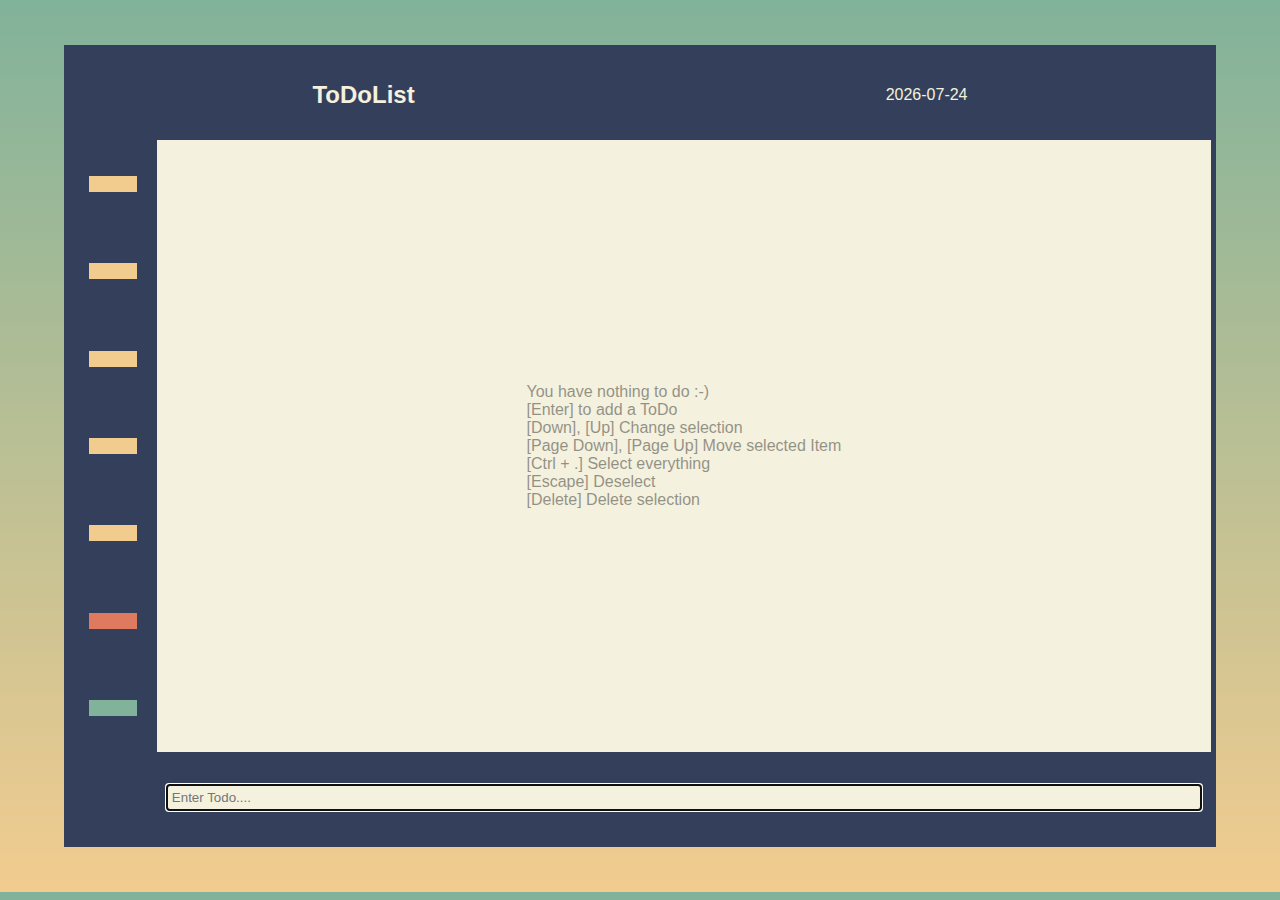
<file: todolist/index.html>
<!DOCTYPE html>
<html lang="en">
  <head>
    <meta charset="UTF-8" />
    <meta name="viewport" content="width=device-width, initial-scale=1.0" />
    <link rel="stylesheet" href="main.css" />
    <title>Ron's Todo List</title>
    <link
      rel="stylesheet"
      href="https://cdnjs.cloudflare.com/ajax/libs/font-awesome/5.13.1/css/all.min.css"
      integrity="sha512-xA6Hp6oezhjd6LiLZynuukm80f8BoZ3OpcEYaqKoCV3HKQDrYjDE1Gu8ocxgxoXmwmSzM4iqPvCsOkQNiu41GA=="
      crossorigin="anonymous"
    />
  </head>
  <body>
    <div class="section">
      <div class="info">
        <h2 class="name">ToDoList</h2>
        <p class="date"></p>
      </div>
      <div class="content">
        <ul class="list"></ul>
        <p class="message">
          You have nothing to do :-)<br />
          [Enter] to add a ToDo<br />
          [Down], [Up] Change selection<br />
          [Page Down], [Page Up] Move selected Item<br />
          [Ctrl + .] Select everything<br />
          [Escape] Deselect<br />
          [Delete] Delete selection
        </p>
      </div>
      <div class="options">
        <button class="add"><i class="fas fa-plus-square"></i></button>
        <button class="delete"><i class="fas fa-trash"></i></button>
        <button class="down"><i class="fas fa-caret-square-down"></i></button>
        <button class="up"><i class="fas fa-caret-square-up"></i></button>
        <button class="completed">
          <i class="fas fa-check-square"></i>
        </button>
        <button class="sel-all"><i class="fas fa-list-alt"></i></button>
        <button class="desel-all">
          <i class="far fa-list-alt"></i>
        </button>
      </div>
      <div class="input">
        <input
          type="text"
          placeholder="Enter Todo...."
          class="list-input"
          id="listinput"
        />
      </div>
    </div>
    <script src="app.js"></script>
  </body>
</html>
</file>
<file: todolist/main.css>
:root {
  --bg: #34405b;
  --fg: #f4f1de;
  --red: #e07a5f;
  --green: #81b29a;
  --yellow: #f2cc8f;
}

*,
::after,
::before {
  padding: 0;
  margin: 0;
  box-sizing: inherit;
}

html {
  box-sizing: border-box;
}

body {
  height: 100%;
  width: 100%;
  font-family: sans-serif;
  display: flex;
  align-items: center;
  justify-content: center;
  background-image: linear-gradient(var(--green), var(--yellow));
}

.section {
  width: 100%;
  height: 100%;
  margin: 5vh 5vw;
  display: grid;
  grid-template:
    "info info" auto
    "options list" auto
    ". input" auto / 1fr 12fr;
  border: 5px solid var(--bg);
  background-color: var(--bg);
}

.info {
  grid-area: info;
  display: flex;
  padding: 8px;
  background-color: var(--bg);
  justify-content: space-around;
  align-items: center;
  height: 10vh;
}

.name {
  color: var(--fg);
}

.date {
  color: var(--fg);
}

.content {
  grid-area: list;
  background-color: var(--fg);
  overflow-y: scroll;
  position: relative;
  height: 68vh;
}

.message {
  position: absolute;
  top: 50%;
  left: 50%;
  transform: translate(-50%, -50%);
  opacity: 0.4;
  text-align: left;
}

.list {
  list-style: none;
  padding: 8px 8px;
}

.list li {
  background-color: var(--bg);
  color: var(--fg);
  padding: 6px 15px;
  margin: 4px 0;
  cursor: pointer;
}

.input {
  grid-area: input;
  padding: 5px;
  background-color: var(--bg);
  color: var(--bg);
  display: flex;
  justify-content: center;
  align-items: center;
  height: 10vh;
}

.list-input {
  border: none;
  background-color: var(--fg);
  color: var(--bg);
  padding: 5px;
  margin: 5px;
  width: 100%;
}

.options {
  grid-area: options;
  display: grid;
  grid-template:
    "up" auto
    "down" auto
    "sel" auto
    "desel" auto
    "completed" auto
    "delete" auto
    "add" auto / 1fr;
  background-color: var(--bg);
  place-items: center;
}

.options button {
  border: none;
  color: var(--bg);
  margin: 8px;
  padding: 8px;
  width: 3rem;
  font-weight: 600;
  font-size: 1.5rem;
}

.options button:hover {
  opacity: 0.8;
}

.add {
  grid-area: add;
  background-color: var(--green);
}

.delete {
  grid-area: delete;
  background-color: var(--red);
}

.down {
  grid-area: down;
  background-color: var(--yellow);
}

.up {
  grid-area: up;
  background-color: var(--yellow);
}

.sel-all {
  grid-area: sel;
  background-color: var(--yellow);
}

.desel-all {
  grid-area: desel;
  background-color: var(--yellow);
}

.completed {
  grid-area: completed;
  background-color: var(--yellow);
}

p.hiden {
  display: none;
}

li.highlight {
  background-color: var(--red);
}

li.completed {
  opacity: 0.6;
  text-decoration-line: line-through;
}

@media only screen and (max-width: 400px) {
  .section {
    grid-template:
      "info info" auto
      "list list" auto
      "input input" auto
      "options options" auto / 1fr 1fr;
  }

  .content {
    height: 70vh;
  }

  .input {
    height: 5vh;
  }

  .options {
    grid-template: "up down sel desel completed delete add" auto / 1fr 1fr 1fr 1fr 1fr 1fr 1fr;
    height: 5vh;
  }

  .options button {
    margin: 5px;
    padding: 5px;
    width: 1.5rem;
    font-weight: 600;
    font-size: 0.8rem;
  }
  .info {
    flex-direction: column;
  }
}
</file>
